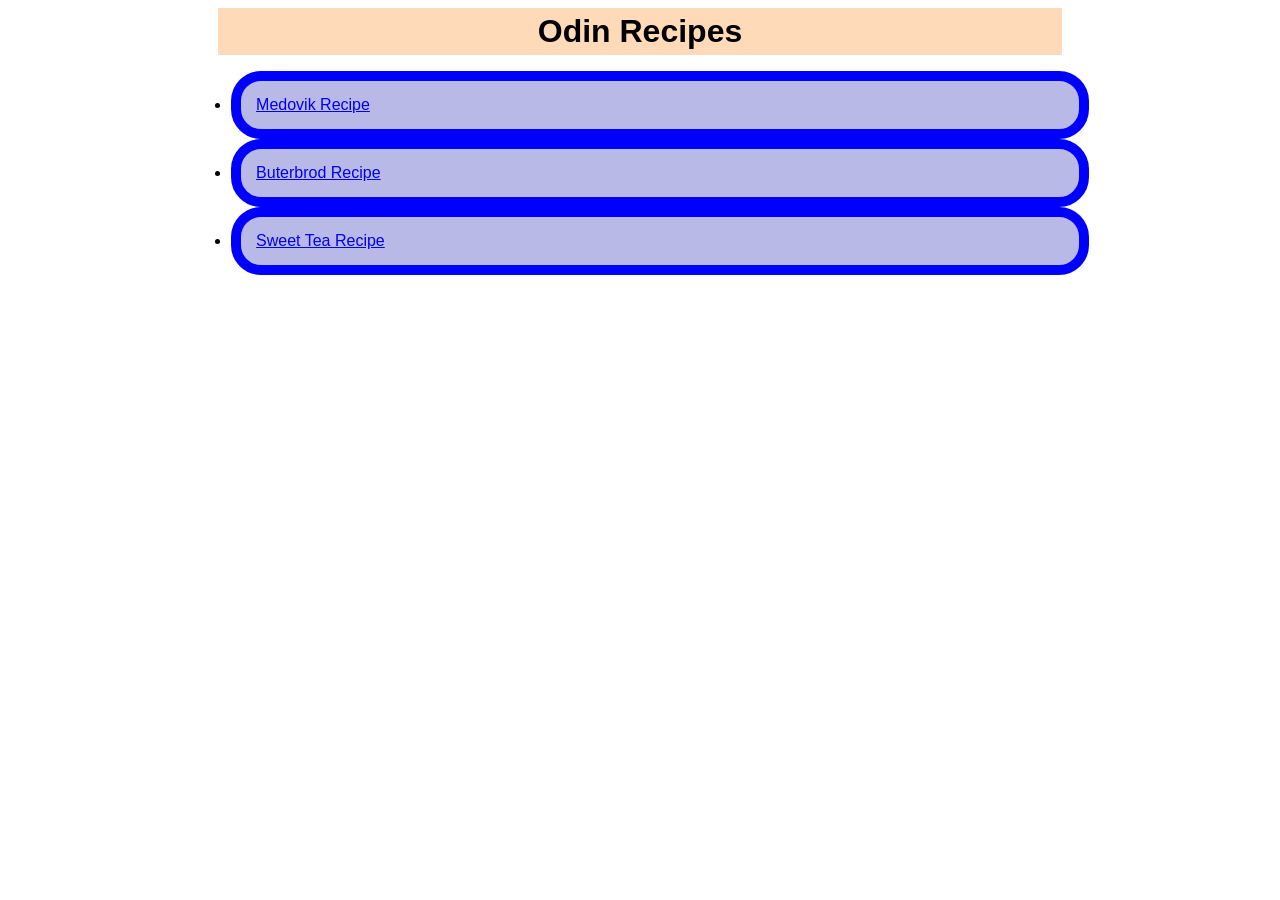
<file: Recipes_Project/index.html>
<!DOCTYPE html>
<html lang="en">
<head>
    <meta charset="UTF-8">
    <meta name="viewport" content="width=device-width, initial-scale=1.0">
    <title>Document</title>
    <link  href="./styles.css" rel="stylesheet">
</head>
<body>
    <h1 class="one">Odin Recipes</h1>
    <ul>
        <li class="recipe"><a href="recipes/Medovik.html">Medovik Recipe</a></li>
        <li class="recipe"><a href="recipes/Buterbrod.html">Buterbrod Recipe</a></li>
        <li class="recipe"><a href="recipes/Sweet_tea.html">Sweet Tea Recipe</a></li>
    </ul>
</body>
</html>
</file>
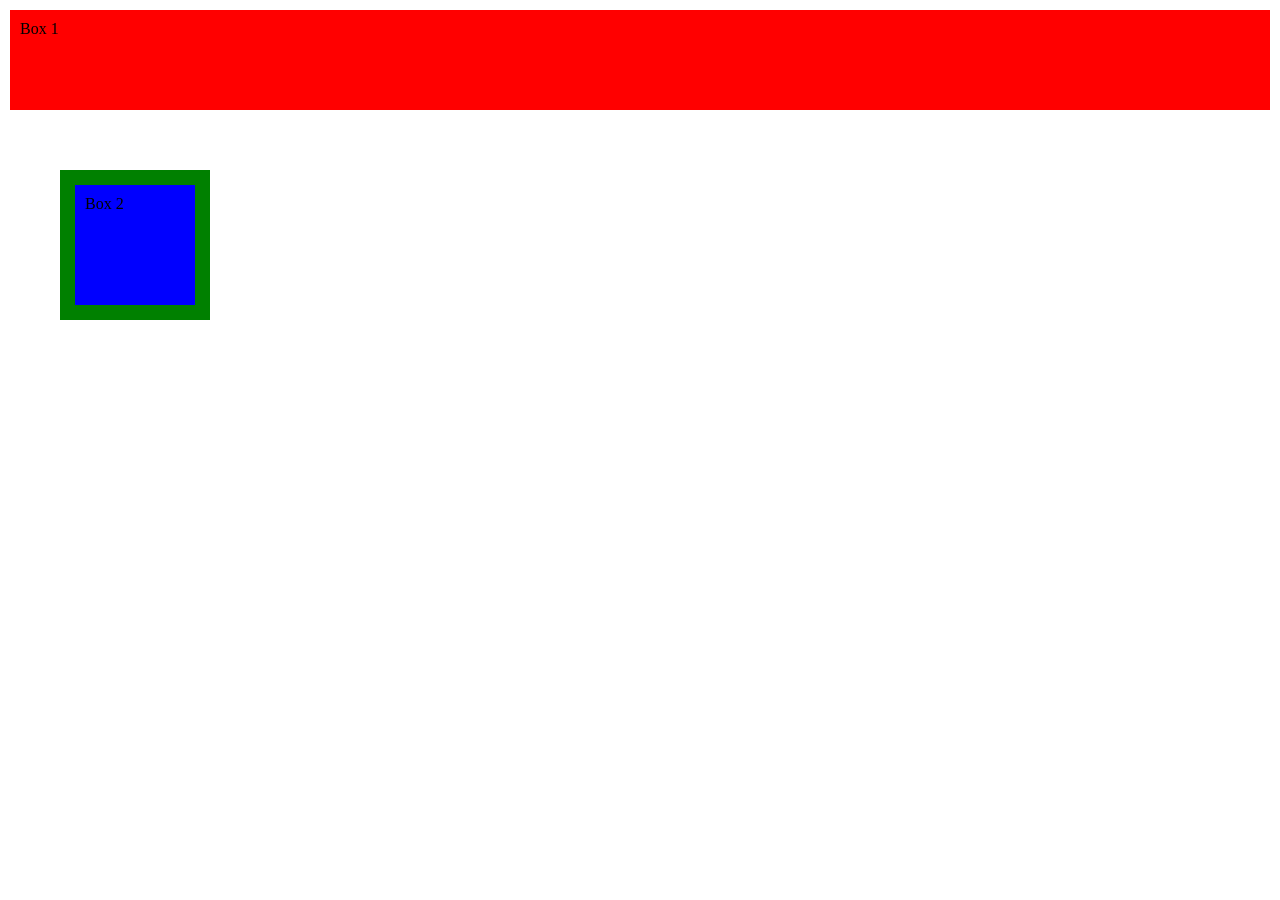
<file: boxmodel/boxes.html>
<!DOCTYPE html>
<html lang="en">
<head>
    <meta charset="UTF-8">
    <meta name="viewport" content="width=device-width, initial-scale=1.0">
    <title>Document</title>
    <link href="styles.css" rel="stylesheet">
</head>
<body>
    <div class="box-one">Box 1</div>
    <div class="box-two">Box 2</div>
</body>
</html>
</file>
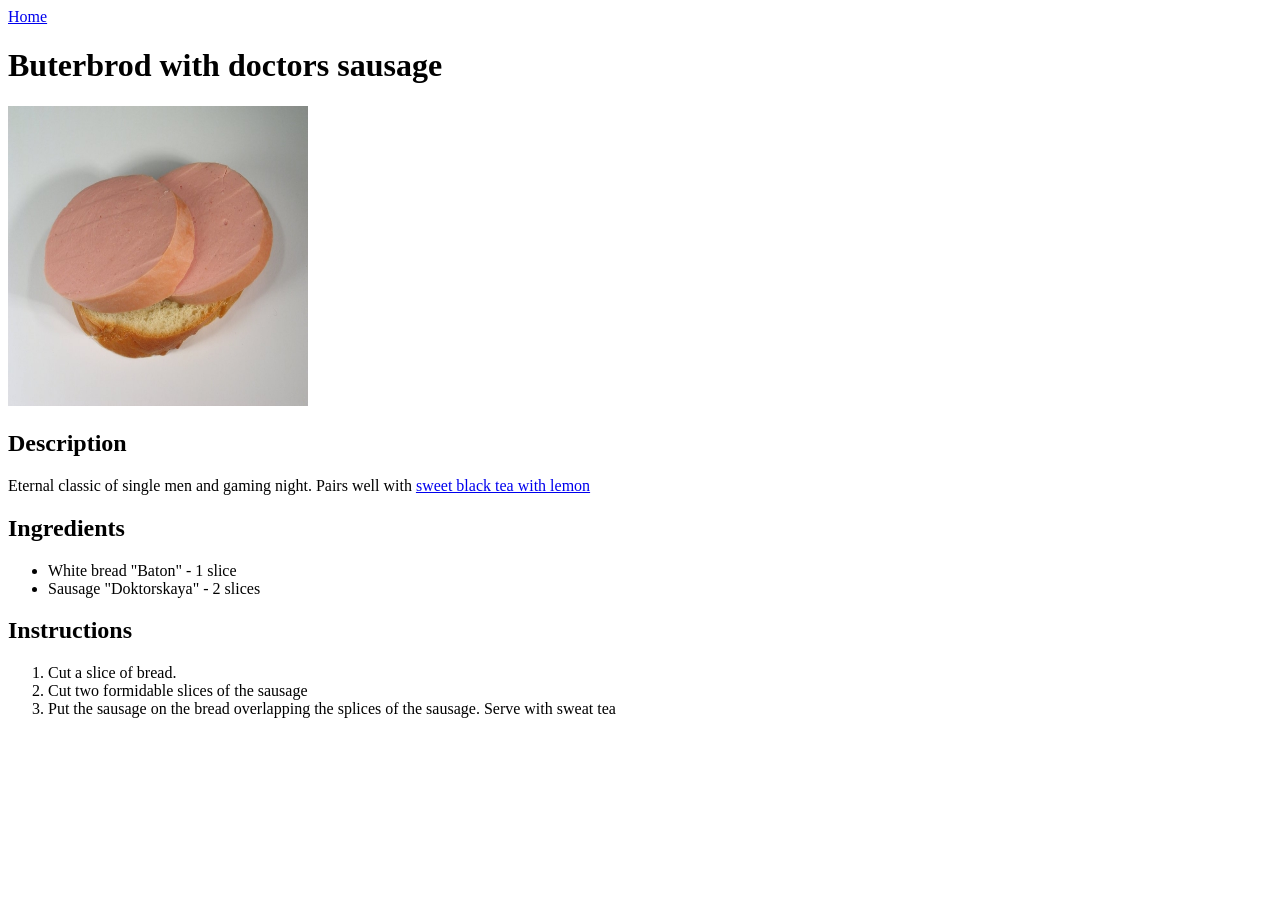
<file: Recipes_Project/recipes/Buterbrod.html>
<!DOCTYPE html>
<html lang="en">
<head>
    <meta charset="UTF-8">
    <meta name="viewport" content="width=device-width, initial-scale=1.0">
    <title>Buterbrod recipe</title>
</head>
<body>
    <a href="../index.html">Home</a>
    <h1>Buterbrod with doctors sausage</h1>
    <img src="../images/buterbrod.jpg" alt="An image of a buterbrod" height="300" width="300">
    <h2>Description</h2>
    <p>Eternal classic of single men and gaming night. Pairs well with <a href="./Sweet_tea.html">sweet black tea with lemon</a> </p>
    <h2>Ingredients</h2>
    <ul>
        <li>White bread "Baton" - 1 slice</li>
        <li>Sausage "Doktorskaya" - 2 slices</li>
    </ul>
    <h2>Instructions</h2>
    <ol>
        <li>Cut a slice of bread.</li>
        <li>Cut two formidable slices of the sausage</li>
        <li>Put the sausage on the bread overlapping the splices of the sausage. Serve with sweat tea</li>
    </ol>
</body>
</html>
</file>
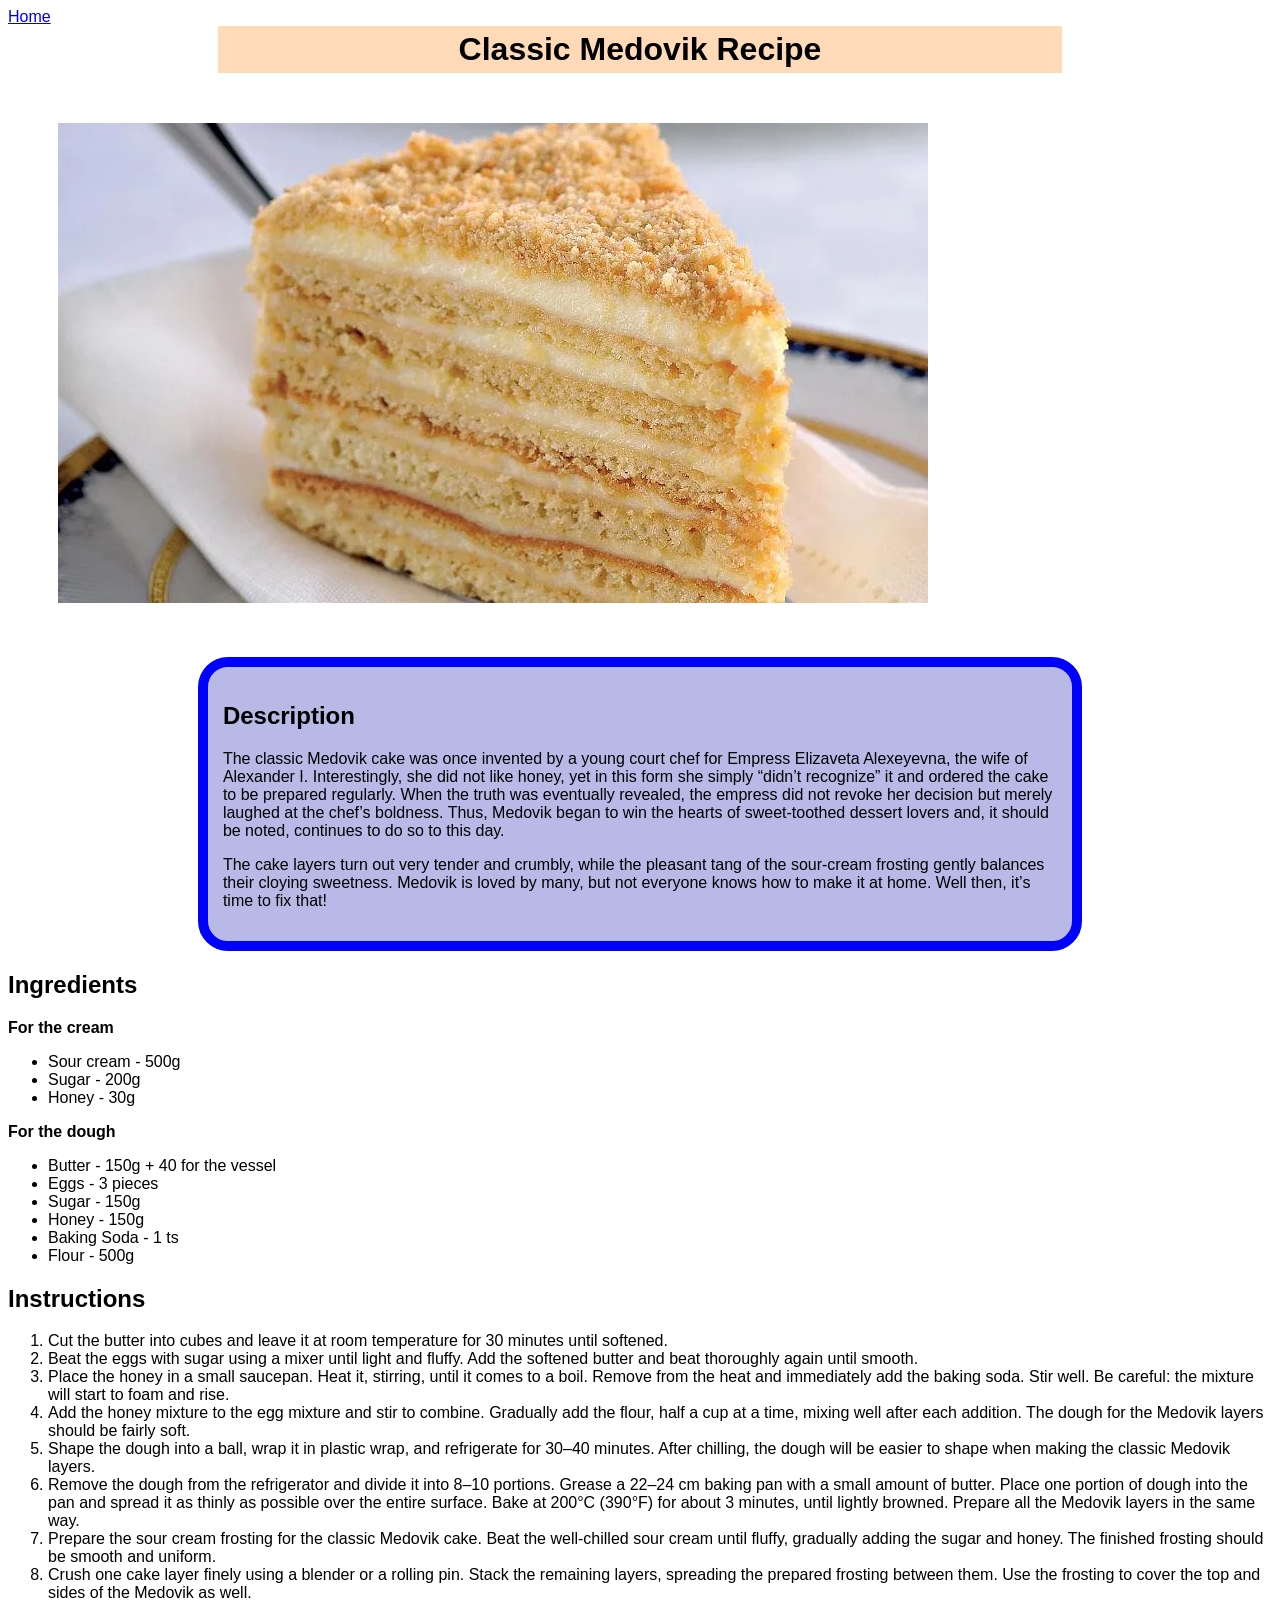
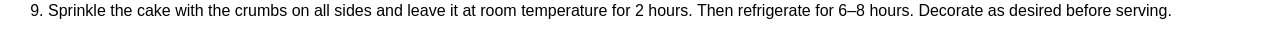
<file: Recipes_Project/recipes/Medovik.html>
<!DOCTYPE html>
<html lang="en">
<head>
    <meta charset="UTF-8">
    <meta name="viewport" content="width=device-width, initial-scale=1.0">
    <title>Medovik recipe</title>
    <link rel="stylesheet" href="../styles.css">
</head>
<body>
    <div class="title">
        <a href="../index.html">Home</a>
        <h1>Classic Medovik Recipe</h1>
    </div>
    <div class="image">
        <img src="../images/medovik.jpg" alt="An image of a medovik" height="480" width="870">
    </div>
    <div class="recipe">
        <h2>Description</h2>
        <p>The classic Medovik cake was once invented by a young court chef for Empress Elizaveta Alexeyevna, the wife of Alexander I. Interestingly, she did not like honey, yet in this form she simply “didn’t recognize” it and ordered the cake to be prepared regularly. When the truth was eventually revealed, the empress did not revoke her decision but merely laughed at the chef’s boldness. Thus, Medovik began to win the hearts of sweet-toothed dessert lovers and, it should be noted, continues to do so to this day.</p>
        <p>The cake layers turn out very tender and crumbly, while the pleasant tang of the sour-cream frosting gently balances their cloying sweetness. Medovik is loved by many, but not everyone knows how to make it at home. Well then, it’s time to fix that!</p>
    </div>    
        <h2>Ingredients</h2>
        <p><strong>For the cream</strong></p>
        <ul>
            <li>Sour cream - 500g</li>
            <li>Sugar - 200g</li>
            <li>Honey - 30g</li>
        </ul>
        <p><strong>For the dough</strong></p>
        <ul>
            <li>Butter - 150g + 40 for the vessel</li>
            <li>Eggs - 3 pieces</li>
            <li>Sugar - 150g</li>
            <li>Honey - 150g</li>
            <li>Baking Soda - 1 ts</li>
            <li>Flour - 500g</li>
        </ul>
        <h2>Instructions</h2>
        <ol>
            <li>Cut the butter into cubes and leave it at room temperature for 30 minutes until softened.</li>
            <li>Beat the eggs with sugar using a mixer until light and fluffy. Add the softened butter and beat thoroughly again until smooth.</li>
            <li>Place the honey in a small saucepan. Heat it, stirring, until it comes to a boil. Remove from the heat and immediately add the baking soda. Stir well. Be careful: the mixture will start to foam and rise.</li>
            <li>Add the honey mixture to the egg mixture and stir to combine. Gradually add the flour, half a cup at a time, mixing well after each addition. The dough for the Medovik layers should be fairly soft.</li>
            <li>Shape the dough into a ball, wrap it in plastic wrap, and refrigerate for 30–40 minutes. After chilling, the dough will be easier to shape when making the classic Medovik layers.</li>
            <li>Remove the dough from the refrigerator and divide it into 8–10 portions. Grease a 22–24 cm baking pan with a small amount of butter. Place one portion of dough into the pan and spread it as thinly as possible over the entire surface. Bake at 200°C (390°F) for about 3 minutes, until lightly browned. Prepare all the Medovik layers in the same way.</li>
            <li>Prepare the sour cream frosting for the classic Medovik cake. Beat the well-chilled sour cream until fluffy, gradually adding the sugar and honey. The finished frosting should be smooth and uniform.</li>
            <li>Crush one cake layer finely using a blender or a rolling pin. Stack the remaining layers, spreading the prepared frosting between them. Use the frosting to cover the top and sides of the Medovik as well.</li>
            <li>Sprinkle the cake with the crumbs on all sides and leave it at room temperature for 2 hours. Then refrigerate for 6–8 hours. Decorate as desired before serving.</li>
        </ol>
</body>
</html>
</file>
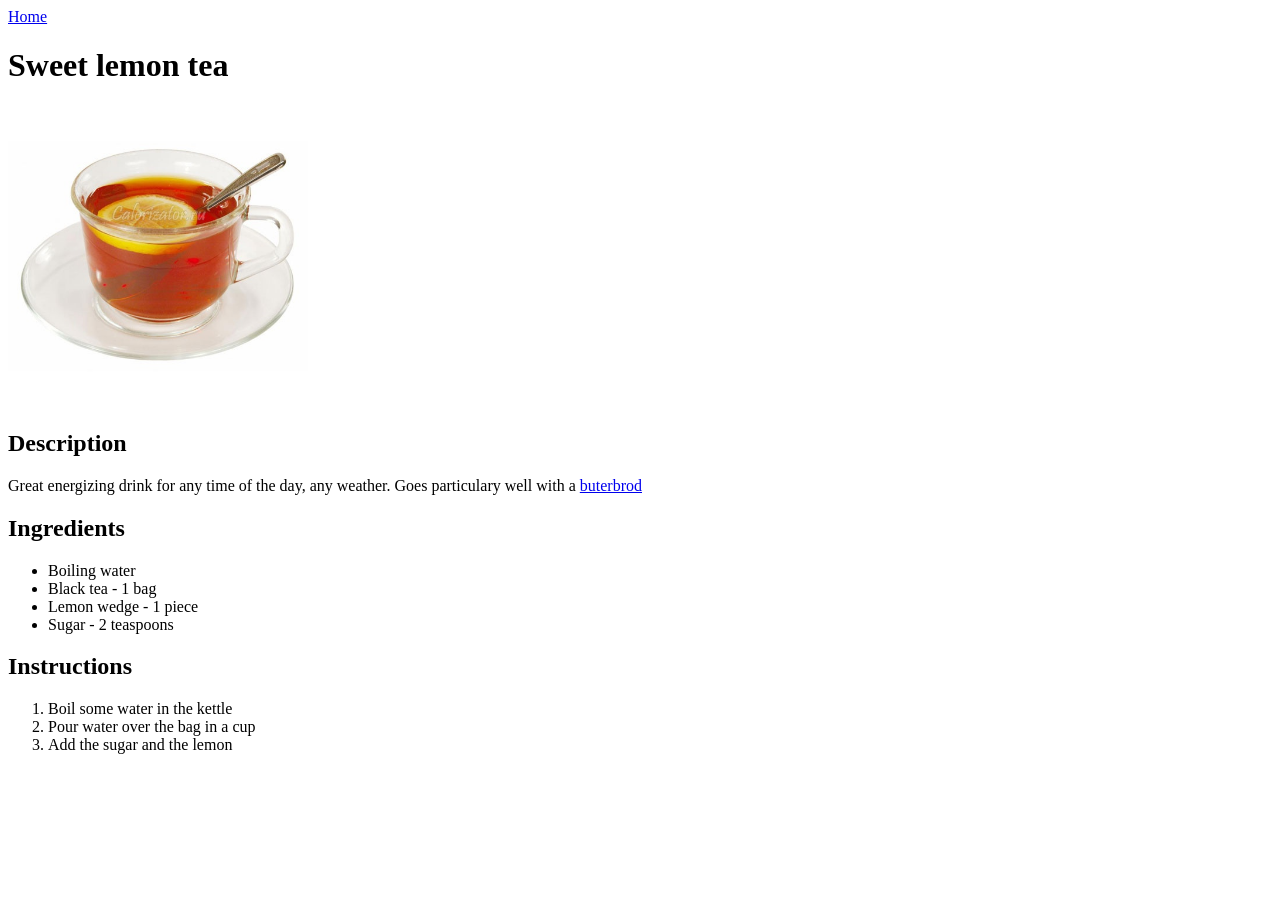
<file: Recipes_Project/recipes/Sweet_tea.html>
<!DOCTYPE html>
<html lang="en">
<head>
    <meta charset="UTF-8">
    <meta name="viewport" content="width=device-width, initial-scale=1.0">
    <title>Document</title>
</head>
<body>
    <a href="../index.html">Home</a>
    <h1>Sweet lemon tea</h1>
    <img src="../images/chai.jpg" alt="An image of a cup of tea" height="300" width="300">
    <h2>Description</h2>
    <p>Great energizing drink for any time of the day, any weather. Goes particulary well with a <a href="Buterbrod.html">buterbrod</a></p>
    <h2>Ingredients</h2>
    <ul>
        <li>Boiling water</li>
        <li>Black tea - 1 bag</li>
        <li>Lemon wedge - 1 piece</li>
        <li>Sugar - 2 teaspoons</li>

    </ul>
    <h2>Instructions</h2>
    <ol>
        <li>Boil some water in the kettle</li>
        <li>Pour water over the bag in a cup</li>
        <li>Add the sugar and the lemon</li>
    </ol>
</body>
</html>
</file>
<file: Recipes_Project/styles.css>
*{
    font-family: Verdana, Geneva, Tahoma, sans-serif;
    
}

.image{
    border:10px;
    border-color: red;
    padding: 50px
}

h1{
    
    background-color: peachpuff;
    width : 66%;
    margin: auto;
    text-align: center;
    padding: 5px
}

.recipe{
    border:10px solid blue;
    border-radius: 30px;
    background-color: rgb(185, 185, 231);
    padding:15px;
    width:66%;
    margin:auto
}
</file>
<file: boxmodel/styles.css>
*{
    padding:0;
    margin:0;
}
div{
    margin:10px;
    border:5px yellow;
    padding:20px;
    background-color: black;
}

.box-one{
    background-color:red;
    padding:10px;
    height:100px;
    /*border: 30px solid purple;*/
    /*margin:60px;*/
    box-sizing: border-box;/*приравнивает размер всего к указанным размерам, иначе - только то что внутри*/
}

.box-two{
    background-color:blue;
    padding:10px;
    height:100px;
    width:100px;
    border: 15px solid green;
    margin:60px
}
</file>
